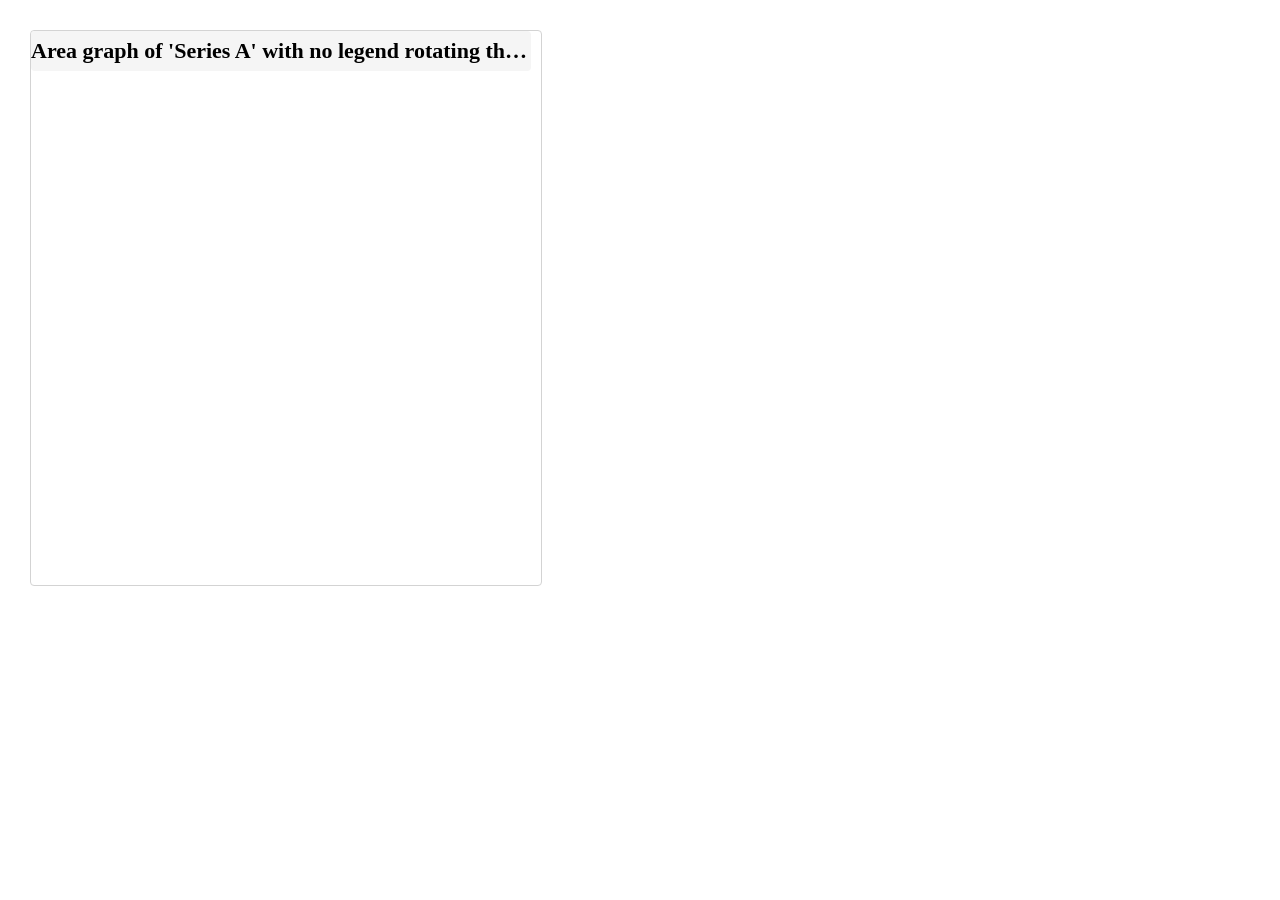
<file: config_to_english/canvasxpress-lmm.html>
<!doctype html>
<html lang="en">

<head>

  <meta charset="utf-8">
  <title>CanvasXpress LLM Questions</title>
  <!-- CanvasXpress -->
  <!--
  <link rel="stylesheet" href="https://canvasxpress.org/dist/canvasXpress.css" type="text/css" />
  <script type="text/javascript" src="https://canvasxpress.org/dist/canvasXpress.min.js"></script>
  -->
  <link rel="stylesheet" href="http://localhost:8000/build/canvasXpress.css" type="text/css" />
  <script type="text/javascript" src="http://localhost:8000/build/js/canvasXpress.init.js"></script>
  <script type="text/javascript" src="http://localhost:8000/build/js/canvasXpress.process.js"></script>
  <script type="text/javascript" src="http://localhost:8000/build/js/canvasXpress.start.js"></script>
  <script type="text/javascript" src="http://localhost:8000/build/js/canvasXpress.dataset.js"></script>
  <script type="text/javascript" src="http://localhost:8000/build/js/canvasXpress.aesthetics.js"></script>
  <script type="text/javascript" src="http://localhost:8000/build/js/canvasXpress.scale.js"></script>
  <script type="text/javascript" src="http://localhost:8000/build/js/canvasXpress.geometry.js"></script>
  <script type="text/javascript" src="http://localhost:8000/build/js/canvasXpress.statistics.js"></script>
  <script type="text/javascript" src="http://localhost:8000/build/js/canvasXpress.facets.js"></script>
  <script type="text/javascript" src="http://localhost:8000/build/js/canvasXpress.coordinates.js"></script>
  <script type="text/javascript" src="http://localhost:8000/build/js/canvasXpress.theme.js"></script>
  <script type="text/javascript" src="http://localhost:8000/build/js/canvasXpress.render.js"></script>
  <script type="text/javascript" src="http://localhost:8000/build/js/canvasXpress.UI.js"></script>
  <script type="text/javascript" src="http://localhost:8000/build/js/canvasXpress.dom.js"></script>
  <script type="text/javascript" src="http://localhost:8000/build/js/canvasXpress.svg.js"></script>
  <script type="text/javascript" src="http://localhost:8000/build/js/canvasXpress.interface.js"></script>
  <script type="text/javascript" src="http://localhost:8000/build/js/canvasXpress.save.js"></script>
  <script type="text/javascript" src="http://localhost:8000/build/js/canvasXpress.config.js"></script>
  <script type="text/javascript" src="http://localhost:8000/build/js/canvasXpress.date.js"></script>
  <script type="text/javascript" src="http://localhost:8000/build/js/canvasXpress.text.js"></script>
  <script type="text/javascript" src="http://localhost:8000/build/js/canvasXpress.time.js"></script>
  <script type="text/javascript" src="http://localhost:8000/build/js/canvasXpress.color.js"></script>
  <script type="text/javascript" src="http://localhost:8000/build/js/canvasXpress.attributes.js"></script>
  <script type="text/javascript" src="http://localhost:8000/build/js/canvasXpress.algorithm.js"></script>
  <script type="text/javascript" src="http://localhost:8000/build/js/canvasXpress.primitives.js"></script>
  <script type="text/javascript" src="http://localhost:8000/build/js/canvasXpress.utilsGeneral.js"></script>
  <script type="text/javascript" src="http://localhost:8000/build/js/canvasXpress.utilsPlot.js"></script>
  <script type="text/javascript" src="http://localhost:8000/build/js/canvasXpress.utilsConfig.js"></script>
  <script type="text/javascript" src="http://localhost:8000/build/js/canvasXpress.utils3d.js"></script>
  <script type="text/javascript" src="http://localhost:8000/build/js/canvasXpress.utilsApi.js"></script>
  <script type="text/javascript" src="http://localhost:8000/build/js/canvasXpress.utilsDimension.js"></script>
  <script type="text/javascript" src="http://localhost:8000/build/js/canvasXpress.utils.js"></script>
  <script type="text/javascript" src="http://localhost:8000/build/js/canvasXpress.legend.js"></script>
  <script type="text/javascript" src="http://localhost:8000/build/js/canvasXpress.marker.js"></script>
  <script type="text/javascript" src="http://localhost:8000/build/js/canvasXpress.filter.js"></script>
  <script type="text/javascript" src="http://localhost:8000/build/js/canvasXpress.cluster.js"></script>
  <script type="text/javascript" src="http://localhost:8000/build/js/canvasXpress.sort.js"></script>
  <script type="text/javascript" src="http://localhost:8000/build/js/canvasXpress.numeric.js"></script>
  <script type="text/javascript" src="http://localhost:8000/build/js/canvasXpress.jLouvain.js"></script>
  <script type="text/javascript" src="http://localhost:8000/build/js/canvasXpress.cola.js"></script>
  <script type="text/javascript" src="http://localhost:8000/build/js/canvasXpress.crypt.js"></script>
  <script type="text/javascript" src="http://localhost:8000/build/js/canvasXpress.math.js"></script>
  <script type="text/javascript" src="http://localhost:8000/build/js/canvasXpress.sankeyUtils.js"></script>
  <script type="text/javascript" src="http://localhost:8000/build/js/canvasXpress.circlePackUtils.js"></script>
  <script type="text/javascript" src="http://localhost:8000/build/js/canvasXpress.treeUtils.js"></script>
  <script type="text/javascript" src="http://localhost:8000/build/js/canvasXpress.networkUtils.js"></script>
  <script type="text/javascript" src="http://localhost:8000/build/js/canvasXpress.complex.js"></script>
  <script type="text/javascript" src="http://localhost:8000/build/js/canvasXpress.fft.js"></script>
  <script type="text/javascript" src="http://localhost:8000/build/js/canvasXpress.contour.js"></script>
  <script type="text/javascript" src="http://localhost:8000/build/js/canvasXpress.density.js"></script>
  <script type="text/javascript" src="http://localhost:8000/build/js/canvasXpress.hist.js"></script>
  <script type="text/javascript" src="http://localhost:8000/build/js/canvasXpress.loess.js"></script>
  <script type="text/javascript" src="http://localhost:8000/build/js/canvasXpress.quantreg.js"></script>
  <script type="text/javascript" src="http://localhost:8000/build/js/canvasXpress.lapack.js"></script>
  <script type="text/javascript" src="http://localhost:8000/build/js/canvasXpress.layout.js"></script>
  <script type="text/javascript" src="http://localhost:8000/build/js/canvasXpress.viewport.js"></script>
  <script type="text/javascript" src="http://localhost:8000/build/js/canvasXpress.menu.js"></script>
  <script type="text/javascript" src="http://localhost:8000/build/js/canvasXpress.links.js"></script>
  <script type="text/javascript" src="http://localhost:8000/build/js/canvasXpress.tooltip.js"></script>
  <script type="text/javascript" src="http://localhost:8000/build/js/canvasXpress.tooltipMouse.js"></script>
  <script type="text/javascript" src="http://localhost:8000/build/js/canvasXpress.tooltipDiv.js"></script>
  <script type="text/javascript" src="http://localhost:8000/build/js/canvasXpress.toolbar.js"></script>
  <script type="text/javascript" src="http://localhost:8000/build/js/canvasXpress.code.js"></script>
  <script type="text/javascript" src="http://localhost:8000/build/js/canvasXpress.bin.js"></script>
  <script type="text/javascript" src="http://localhost:8000/build/js/canvasXpress.customizer.js"></script>
  <script type="text/javascript" src="http://localhost:8000/build/js/canvasXpress.datafilter.js"></script>
  <script type="text/javascript" src="http://localhost:8000/build/js/canvasXpress.datatable.js"></script>
  <script type="text/javascript" src="http://localhost:8000/build/js/canvasXpress.resizer.js"></script>
  <script type="text/javascript" src="http://localhost:8000/build/js/canvasXpress.motion.js"></script>
  <script type="text/javascript" src="http://localhost:8000/build/js/canvasXpress.drag.js"></script>
  <script type="text/javascript" src="http://localhost:8000/build/js/canvasXpress.key.js"></script>
  <script type="text/javascript" src="http://localhost:8000/build/js/canvasXpress.select.js"></script>
  <script type="text/javascript" src="http://localhost:8000/build/js/canvasXpress.dendrogram.js"></script>
  <script type="text/javascript" src="http://localhost:8000/build/js/canvasXpress.canvas.js"></script>
  <script type="text/javascript" src="http://localhost:8000/build/js/canvasXpress.cleanup.js"></script>
  <script type="text/javascript" src="http://localhost:8000/build/js/canvasXpress.events.js"></script>
  <script type="text/javascript" src="http://localhost:8000/build/js/canvasXpress.animation.js"></script>
  <script type="text/javascript" src="http://localhost:8000/build/js/canvasXpress.example.js"></script>
  <script type="text/javascript" src="http://localhost:8000/build/js/canvasXpress.data.js"></script>
  <script type="text/javascript" src="http://localhost:8000/build/js/canvasXpress.dataUtils.js"></script>
  <script type="text/javascript" src="http://localhost:8000/build/js/canvasXpress.random.js"></script>
  <script type="text/javascript" src="http://localhost:8000/build/js/canvasXpress.fx.js"></script>
  <script type="text/javascript" src="http://localhost:8000/build/js/canvasXpress.remote.js"></script>
  <script type="text/javascript" src="http://localhost:8000/build/js/canvasXpress.graph.js"></script>
  <script type="text/javascript" src="http://localhost:8000/build/js/canvasXpress.axis.js"></script>
  <script type="text/javascript" src="http://localhost:8000/build/js/canvasXpress.cxplot.js"></script>
  <script type="text/javascript" src="http://localhost:8000/build/js/canvasXpress.pie.js"></script>
  <script type="text/javascript" src="http://localhost:8000/build/js/canvasXpress.venn.js"></script>
  <script type="text/javascript" src="http://localhost:8000/build/js/canvasXpress.correlation.js"></script>
  <script type="text/javascript" src="http://localhost:8000/build/js/canvasXpress.scatter2d.js"></script>
  <script type="text/javascript" src="http://localhost:8000/build/js/canvasXpress.scatter3d.js"></script>
  <script type="text/javascript" src="http://localhost:8000/build/js/canvasXpress.onedplot.js"></script>
  <script type="text/javascript" src="http://localhost:8000/build/js/canvasXpress.network.js"></script>
  <script type="text/javascript" src="http://localhost:8000/build/js/canvasXpress.genome.js"></script>
  <script type="text/javascript" src="http://localhost:8000/build/js/canvasXpress.circular.js"></script>
  <script type="text/javascript" src="http://localhost:8000/build/js/canvasXpress.map.js"></script>
  <script type="text/javascript" src="http://localhost:8000/build/js/canvasXpress.orthographic.js"></script>
  <script type="text/javascript" src="http://localhost:8000/build/js/canvasXpress.images.js"></script>
  <script type="text/javascript" src="http://localhost:8000/build/js/canvasXpress.icons.js"></script>
  <script type="text/javascript" src="http://localhost:8000/build/js/canvasXpress.doc.js"></script>
  <script type="text/javascript" src="http://localhost:8000/build/js/canvasXpress.react.js"></script>
  <script type="text/javascript" src="http://localhost:8000/build/js/canvasXpress.IO.js"></script>

  <style>
    div.content {
      top: 25px;
      left: 25px;
      position: absolute;
    }

    div.container {
      border: 1px solid #d3d3d3;
      position: relative;
      height: 100%;
      border-radius: 4px;
      background: white;
      float: left;
      margin: 5px;
      max-width: 810px;
    }

    div.title {
      position: relative;
      height: 40px;
      max-width: 500px;
      line-height: 40px;
      align-items: center;
      border-radius: 4px;
      font-size: 22px;
      flex-grow: 1;
      overflow: hidden;
      white-space: nowrap;
      text-overflow: ellipsis;
      text-align: center !important;
      font-weight: bold;
      background: #f5f5f5;
    }

    div.plot {
      display: flex;
      flex-grow: 1;
      align-items: center;
      justify-content: center;
      margin: 5px 5px 5px 5px;
    }
  </style>
</head>

<body>
  <div class="content">
  </div>
  <script>
    var json = {
      "mpg": [
        ["Id", "class", "cty", "cyl", "drv", "fl", "manufacturer", "model", "trans", "year", "displ", "hwy"],
        [1, "compact", 18, 4, "f", "p", "audi", "a4", "auto(l5)", 1999, 1.8, 29],
        [2, "compact", 21, 4, "f", "p", "audi", "a4", "manual(m5)", 1999, 1.8, 29],
        [3, "compact", 20, 4, "f", "p", "audi", "a4", "manual(m6)", 2008, 2, 31],
        [4, "compact", 21, 4, "f", "p", "audi", "a4", "auto(av)", 2008, 2, 30],
        [5, "compact", 16, 6, "f", "p", "audi", "a4", "auto(l5)", 1999, 2.8, 26],
        [6, "compact", 18, 6, "f", "p", "audi", "a4", "manual(m5)", 1999, 2.8, 26],
        [7, "compact", 18, 6, "f", "p", "audi", "a4", "auto(av)", 2008, 3.1, 27],
        [8, "compact", 18, 4, "4", "p", "audi", "a4 quattro", "manual(m5)", 1999, 1.8, 26],
        [9, "compact", 16, 4, "4", "p", "audi", "a4 quattro", "auto(l5)", 1999, 1.8, 25],
        [10, "compact", 20, 4, "4", "p", "audi", "a4 quattro", "manual(m6)", 2008, 2, 28],
        [11, "compact", 19, 4, "4", "p", "audi", "a4 quattro", "auto(s6)", 2008, 2, 27],
        [12, "compact", 15, 6, "4", "p", "audi", "a4 quattro", "auto(l5)", 1999, 2.8, 25],
        [13, "compact", 17, 6, "4", "p", "audi", "a4 quattro", "manual(m5)", 1999, 2.8, 25],
        [14, "compact", 17, 6, "4", "p", "audi", "a4 quattro", "auto(s6)", 2008, 3.1, 25],
        [15, "compact", 15, 6, "4", "p", "audi", "a4 quattro", "manual(m6)", 2008, 3.1, 25],
        [16, "midsize", 15, 6, "4", "p", "audi", "a6 quattro", "auto(l5)", 1999, 2.8, 24],
        [17, "midsize", 17, 6, "4", "p", "audi", "a6 quattro", "auto(s6)", 2008, 3.1, 25],
        [18, "midsize", 16, 8, "4", "p", "audi", "a6 quattro", "auto(s6)", 2008, 4.2, 23],
        [19, "suv", 14, 8, "r", "r", "chevrolet", "c1500 suburban 2wd", "auto(l4)", 2008, 5.3, 20],
        [20, "suv", 11, 8, "r", "e", "chevrolet", "c1500 suburban 2wd", "auto(l4)", 2008, 5.3, 15],
        [21, "suv", 14, 8, "r", "r", "chevrolet", "c1500 suburban 2wd", "auto(l4)", 2008, 5.3, 20],
        [22, "suv", 13, 8, "r", "r", "chevrolet", "c1500 suburban 2wd", "auto(l4)", 1999, 5.7, 17],
        [23, "suv", 12, 8, "r", "r", "chevrolet", "c1500 suburban 2wd", "auto(l4)", 2008, 6, 17],
        [24, "2seater", 16, 8, "r", "p", "chevrolet", "corvette", "manual(m6)", 1999, 5.7, 26],
        [25, "2seater", 15, 8, "r", "p", "chevrolet", "corvette", "auto(l4)", 1999, 5.7, 23],
        [26, "2seater", 16, 8, "r", "p", "chevrolet", "corvette", "manual(m6)", 2008, 6.2, 26],
        [27, "2seater", 15, 8, "r", "p", "chevrolet", "corvette", "auto(s6)", 2008, 6.2, 25],
        [28, "2seater", 15, 8, "r", "p", "chevrolet", "corvette", "manual(m6)", 2008, 7, 24],
        [29, "suv", 14, 8, "4", "r", "chevrolet", "k1500 tahoe 4wd", "auto(l4)", 2008, 5.3, 19],
        [30, "suv", 11, 8, "4", "e", "chevrolet", "k1500 tahoe 4wd", "auto(l4)", 2008, 5.3, 14],
        [31, "suv", 11, 8, "4", "r", "chevrolet", "k1500 tahoe 4wd", "auto(l4)", 1999, 5.7, 15],
        [32, "suv", 14, 8, "4", "d", "chevrolet", "k1500 tahoe 4wd", "auto(l4)", 1999, 6.5, 17],
        [33, "midsize", 19, 4, "f", "r", "chevrolet", "malibu", "auto(l4)", 1999, 2.4, 27],
        [34, "midsize", 22, 4, "f", "r", "chevrolet", "malibu", "auto(l4)", 2008, 2.4, 30],
        [35, "midsize", 18, 6, "f", "r", "chevrolet", "malibu", "auto(l4)", 1999, 3.1, 26],
        [36, "midsize", 18, 6, "f", "r", "chevrolet", "malibu", "auto(l4)", 2008, 3.5, 29],
        [37, "midsize", 17, 6, "f", "r", "chevrolet", "malibu", "auto(s6)", 2008, 3.6, 26],
        [38, "minivan", 18, 4, "f", "r", "dodge", "caravan 2wd", "auto(l3)", 1999, 2.4, 24],
        [39, "minivan", 17, 6, "f", "r", "dodge", "caravan 2wd", "auto(l4)", 1999, 3, 24],
        [40, "minivan", 16, 6, "f", "r", "dodge", "caravan 2wd", "auto(l4)", 1999, 3.3, 22],
        [41, "minivan", 16, 6, "f", "r", "dodge", "caravan 2wd", "auto(l4)", 1999, 3.3, 22],
        [42, "minivan", 17, 6, "f", "r", "dodge", "caravan 2wd", "auto(l4)", 2008, 3.3, 24],
        [43, "minivan", 17, 6, "f", "r", "dodge", "caravan 2wd", "auto(l4)", 2008, 3.3, 24],
        [44, "minivan", 11, 6, "f", "e", "dodge", "caravan 2wd", "auto(l4)", 2008, 3.3, 17],
        [45, "minivan", 15, 6, "f", "r", "dodge", "caravan 2wd", "auto(l4)", 1999, 3.8, 22],
        [46, "minivan", 15, 6, "f", "r", "dodge", "caravan 2wd", "auto(l4)", 1999, 3.8, 21],
        [47, "minivan", 16, 6, "f", "r", "dodge", "caravan 2wd", "auto(l6)", 2008, 3.8, 23],
        [48, "minivan", 16, 6, "f", "r", "dodge", "caravan 2wd", "auto(l6)", 2008, 4, 23],
        [49, "pickup", 15, 6, "4", "r", "dodge", "dakota pickup 4wd", "manual(m6)", 2008, 3.7, 19],
        [50, "pickup", 14, 6, "4", "r", "dodge", "dakota pickup 4wd", "auto(l4)", 2008, 3.7, 18],
        [51, "pickup", 13, 6, "4", "r", "dodge", "dakota pickup 4wd", "auto(l4)", 1999, 3.9, 17],
        [52, "pickup", 14, 6, "4", "r", "dodge", "dakota pickup 4wd", "manual(m5)", 1999, 3.9, 17],
        [53, "pickup", 14, 8, "4", "r", "dodge", "dakota pickup 4wd", "auto(l5)", 2008, 4.7, 19],
        [54, "pickup", 14, 8, "4", "r", "dodge", "dakota pickup 4wd", "auto(l5)", 2008, 4.7, 19],
        [55, "pickup", 9, 8, "4", "e", "dodge", "dakota pickup 4wd", "auto(l5)", 2008, 4.7, 12],
        [56, "pickup", 11, 8, "4", "r", "dodge", "dakota pickup 4wd", "manual(m5)", 1999, 5.2, 17],
        [57, "pickup", 11, 8, "4", "r", "dodge", "dakota pickup 4wd", "auto(l4)", 1999, 5.2, 15],
        [58, "suv", 13, 6, "4", "r", "dodge", "durango 4wd", "auto(l4)", 1999, 3.9, 17],
        [59, "suv", 13, 8, "4", "r", "dodge", "durango 4wd", "auto(l5)", 2008, 4.7, 17],
        [60, "suv", 9, 8, "4", "e", "dodge", "durango 4wd", "auto(l5)", 2008, 4.7, 12],
        [61, "suv", 13, 8, "4", "r", "dodge", "durango 4wd", "auto(l5)", 2008, 4.7, 17],
        [62, "suv", 11, 8, "4", "r", "dodge", "durango 4wd", "auto(l4)", 1999, 5.2, 16],
        [63, "suv", 13, 8, "4", "r", "dodge", "durango 4wd", "auto(l5)", 2008, 5.7, 18],
        [64, "suv", 11, 8, "4", "r", "dodge", "durango 4wd", "auto(l4)", 1999, 5.9, 15],
        [65, "pickup", 12, 8, "4", "r", "dodge", "ram 1500 pickup 4wd", "manual(m6)", 2008, 4.7, 16],
        [66, "pickup", 9, 8, "4", "e", "dodge", "ram 1500 pickup 4wd", "auto(l5)", 2008, 4.7, 12],
        [67, "pickup", 13, 8, "4", "r", "dodge", "ram 1500 pickup 4wd", "auto(l5)", 2008, 4.7, 17],
        [68, "pickup", 13, 8, "4", "r", "dodge", "ram 1500 pickup 4wd", "auto(l5)", 2008, 4.7, 17],
        [69, "pickup", 12, 8, "4", "r", "dodge", "ram 1500 pickup 4wd", "manual(m6)", 2008, 4.7, 16],
        [70, "pickup", 9, 8, "4", "e", "dodge", "ram 1500 pickup 4wd", "manual(m6)", 2008, 4.7, 12],
        [71, "pickup", 11, 8, "4", "r", "dodge", "ram 1500 pickup 4wd", "auto(l4)", 1999, 5.2, 15],
        [72, "pickup", 11, 8, "4", "r", "dodge", "ram 1500 pickup 4wd", "manual(m5)", 1999, 5.2, 16],
        [73, "pickup", 13, 8, "4", "r", "dodge", "ram 1500 pickup 4wd", "auto(l5)", 2008, 5.7, 17],
        [74, "pickup", 11, 8, "4", "r", "dodge", "ram 1500 pickup 4wd", "auto(l4)", 1999, 5.9, 15],
        [75, "suv", 11, 8, "r", "r", "ford", "expedition 2wd", "auto(l4)", 1999, 4.6, 17],
        [76, "suv", 11, 8, "r", "r", "ford", "expedition 2wd", "auto(l4)", 1999, 5.4, 17],
        [77, "suv", 12, 8, "r", "r", "ford", "expedition 2wd", "auto(l6)", 2008, 5.4, 18],
        [78, "suv", 14, 6, "4", "r", "ford", "explorer 4wd", "auto(l5)", 1999, 4, 17],
        [79, "suv", 15, 6, "4", "r", "ford", "explorer 4wd", "manual(m5)", 1999, 4, 19],
        [80, "suv", 14, 6, "4", "r", "ford", "explorer 4wd", "auto(l5)", 1999, 4, 17],
        [81, "suv", 13, 6, "4", "r", "ford", "explorer 4wd", "auto(l5)", 2008, 4, 19],
        [82, "suv", 13, 8, "4", "r", "ford", "explorer 4wd", "auto(l6)", 2008, 4.6, 19],
        [83, "suv", 13, 8, "4", "r", "ford", "explorer 4wd", "auto(l4)", 1999, 5, 17],
        [84, "pickup", 14, 6, "4", "r", "ford", "f150 pickup 4wd", "auto(l4)", 1999, 4.2, 17],
        [85, "pickup", 14, 6, "4", "r", "ford", "f150 pickup 4wd", "manual(m5)", 1999, 4.2, 17],
        [86, "pickup", 13, 8, "4", "r", "ford", "f150 pickup 4wd", "manual(m5)", 1999, 4.6, 16],
        [87, "pickup", 13, 8, "4", "r", "ford", "f150 pickup 4wd", "auto(l4)", 1999, 4.6, 16],
        [88, "pickup", 13, 8, "4", "r", "ford", "f150 pickup 4wd", "auto(l4)", 2008, 4.6, 17],
        [89, "pickup", 11, 8, "4", "r", "ford", "f150 pickup 4wd", "auto(l4)", 1999, 5.4, 15],
        [90, "pickup", 13, 8, "4", "r", "ford", "f150 pickup 4wd", "auto(l4)", 2008, 5.4, 17],
        [91, "subcompact", 18, 6, "r", "r", "ford", "mustang", "manual(m5)", 1999, 3.8, 26],
        [92, "subcompact", 18, 6, "r", "r", "ford", "mustang", "auto(l4)", 1999, 3.8, 25],
        [93, "subcompact", 17, 6, "r", "r", "ford", "mustang", "manual(m5)", 2008, 4, 26],
        [94, "subcompact", 16, 6, "r", "r", "ford", "mustang", "auto(l5)", 2008, 4, 24],
        [95, "subcompact", 15, 8, "r", "r", "ford", "mustang", "auto(l4)", 1999, 4.6, 21],
        [96, "subcompact", 15, 8, "r", "r", "ford", "mustang", "manual(m5)", 1999, 4.6, 22],
        [97, "subcompact", 15, 8, "r", "r", "ford", "mustang", "manual(m5)", 2008, 4.6, 23],
        [98, "subcompact", 15, 8, "r", "r", "ford", "mustang", "auto(l5)", 2008, 4.6, 22],
        [99, "subcompact", 14, 8, "r", "p", "ford", "mustang", "manual(m6)", 2008, 5.4, 20],
        [100, "subcompact", 28, 4, "f", "r", "honda", "civic", "manual(m5)", 1999, 1.6, 33],
        [101, "subcompact", 24, 4, "f", "r", "honda", "civic", "auto(l4)", 1999, 1.6, 32],
        [102, "subcompact", 25, 4, "f", "r", "honda", "civic", "manual(m5)", 1999, 1.6, 32],
        [103, "subcompact", 23, 4, "f", "p", "honda", "civic", "manual(m5)", 1999, 1.6, 29],
        [104, "subcompact", 24, 4, "f", "r", "honda", "civic", "auto(l4)", 1999, 1.6, 32],
        [105, "subcompact", 26, 4, "f", "r", "honda", "civic", "manual(m5)", 2008, 1.8, 34],
        [106, "subcompact", 25, 4, "f", "r", "honda", "civic", "auto(l5)", 2008, 1.8, 36],
        [107, "subcompact", 24, 4, "f", "c", "honda", "civic", "auto(l5)", 2008, 1.8, 36],
        [108, "subcompact", 21, 4, "f", "p", "honda", "civic", "manual(m6)", 2008, 2, 29],
        [109, "midsize", 18, 4, "f", "r", "hyundai", "sonata", "auto(l4)", 1999, 2.4, 26],
        [110, "midsize", 18, 4, "f", "r", "hyundai", "sonata", "manual(m5)", 1999, 2.4, 27],
        [111, "midsize", 21, 4, "f", "r", "hyundai", "sonata", "auto(l4)", 2008, 2.4, 30],
        [112, "midsize", 21, 4, "f", "r", "hyundai", "sonata", "manual(m5)", 2008, 2.4, 31],
        [113, "midsize", 18, 6, "f", "r", "hyundai", "sonata", "auto(l4)", 1999, 2.5, 26],
        [114, "midsize", 18, 6, "f", "r", "hyundai", "sonata", "manual(m5)", 1999, 2.5, 26],
        [115, "midsize", 19, 6, "f", "r", "hyundai", "sonata", "auto(l5)", 2008, 3.3, 28],
        [116, "subcompact", 19, 4, "f", "r", "hyundai", "tiburon", "auto(l4)", 1999, 2, 26],
        [117, "subcompact", 19, 4, "f", "r", "hyundai", "tiburon", "manual(m5)", 1999, 2, 29],
        [118, "subcompact", 20, 4, "f", "r", "hyundai", "tiburon", "manual(m5)", 2008, 2, 28],
        [119, "subcompact", 20, 4, "f", "r", "hyundai", "tiburon", "auto(l4)", 2008, 2, 27],
        [120, "subcompact", 17, 6, "f", "r", "hyundai", "tiburon", "auto(l4)", 2008, 2.7, 24],
        [121, "subcompact", 16, 6, "f", "r", "hyundai", "tiburon", "manual(m6)", 2008, 2.7, 24],
        [122, "subcompact", 17, 6, "f", "r", "hyundai", "tiburon", "manual(m5)", 2008, 2.7, 24],
        [123, "suv", 17, 6, "4", "d", "jeep", "grand cherokee 4wd", "auto(l5)", 2008, 3, 22],
        [124, "suv", 15, 6, "4", "r", "jeep", "grand cherokee 4wd", "auto(l5)", 2008, 3.7, 19],
        [125, "suv", 15, 6, "4", "r", "jeep", "grand cherokee 4wd", "auto(l4)", 1999, 4, 20],
        [126, "suv", 14, 8, "4", "r", "jeep", "grand cherokee 4wd", "auto(l4)", 1999, 4.7, 17],
        [127, "suv", 9, 8, "4", "e", "jeep", "grand cherokee 4wd", "auto(l5)", 2008, 4.7, 12],
        [128, "suv", 14, 8, "4", "r", "jeep", "grand cherokee 4wd", "auto(l5)", 2008, 4.7, 19],
        [129, "suv", 13, 8, "4", "r", "jeep", "grand cherokee 4wd", "auto(l5)", 2008, 5.7, 18],
        [130, "suv", 11, 8, "4", "p", "jeep", "grand cherokee 4wd", "auto(l5)", 2008, 6.1, 14],
        [131, "suv", 11, 8, "4", "p", "land rover", "range rover", "auto(l4)", 1999, 4, 15],
        [132, "suv", 12, 8, "4", "r", "land rover", "range rover", "auto(s6)", 2008, 4.2, 18],
        [133, "suv", 12, 8, "4", "r", "land rover", "range rover", "auto(s6)", 2008, 4.4, 18],
        [134, "suv", 11, 8, "4", "p", "land rover", "range rover", "auto(l4)", 1999, 4.6, 15],
        [135, "suv", 11, 8, "r", "r", "lincoln", "navigator 2wd", "auto(l4)", 1999, 5.4, 17],
        [136, "suv", 11, 8, "r", "p", "lincoln", "navigator 2wd", "auto(l4)", 1999, 5.4, 16],
        [137, "suv", 12, 8, "r", "r", "lincoln", "navigator 2wd", "auto(l6)", 2008, 5.4, 18],
        [138, "suv", 14, 6, "4", "r", "mercury", "mountaineer 4wd", "auto(l5)", 1999, 4, 17],
        [139, "suv", 13, 6, "4", "r", "mercury", "mountaineer 4wd", "auto(l5)", 2008, 4, 19],
        [140, "suv", 13, 8, "4", "r", "mercury", "mountaineer 4wd", "auto(l6)", 2008, 4.6, 19],
        [141, "suv", 13, 8, "4", "r", "mercury", "mountaineer 4wd", "auto(l4)", 1999, 5, 17],
        [142, "compact", 21, 4, "f", "r", "nissan", "altima", "manual(m5)", 1999, 2.4, 29],
        [143, "compact", 19, 4, "f", "r", "nissan", "altima", "auto(l4)", 1999, 2.4, 27],
        [144, "midsize", 23, 4, "f", "r", "nissan", "altima", "auto(av)", 2008, 2.5, 31],
        [145, "midsize", 23, 4, "f", "r", "nissan", "altima", "manual(m6)", 2008, 2.5, 32],
        [146, "midsize", 19, 6, "f", "p", "nissan", "altima", "manual(m6)", 2008, 3.5, 27],
        [147, "midsize", 19, 6, "f", "p", "nissan", "altima", "auto(av)", 2008, 3.5, 26],
        [148, "midsize", 18, 6, "f", "r", "nissan", "maxima", "auto(l4)", 1999, 3, 26],
        [149, "midsize", 19, 6, "f", "r", "nissan", "maxima", "manual(m5)", 1999, 3, 25],
        [150, "midsize", 19, 6, "f", "p", "nissan", "maxima", "auto(av)", 2008, 3.5, 25],
        [151, "suv", 14, 6, "4", "r", "nissan", "pathfinder 4wd", "auto(l4)", 1999, 3.3, 17],
        [152, "suv", 15, 6, "4", "r", "nissan", "pathfinder 4wd", "manual(m5)", 1999, 3.3, 17],
        [153, "suv", 14, 6, "4", "p", "nissan", "pathfinder 4wd", "auto(l5)", 2008, 4, 20],
        [154, "suv", 12, 8, "4", "p", "nissan", "pathfinder 4wd", "auto(s5)", 2008, 5.6, 18],
        [155, "midsize", 18, 6, "f", "r", "pontiac", "grand prix", "auto(l4)", 1999, 3.1, 26],
        [156, "midsize", 16, 6, "f", "p", "pontiac", "grand prix", "auto(l4)", 1999, 3.8, 26],
        [157, "midsize", 17, 6, "f", "r", "pontiac", "grand prix", "auto(l4)", 1999, 3.8, 27],
        [158, "midsize", 18, 6, "f", "r", "pontiac", "grand prix", "auto(l4)", 2008, 3.8, 28],
        [159, "midsize", 16, 8, "f", "p", "pontiac", "grand prix", "auto(s4)", 2008, 5.3, 25],
        [160, "suv", 18, 4, "4", "r", "subaru", "forester awd", "manual(m5)", 1999, 2.5, 25],
        [161, "suv", 18, 4, "4", "r", "subaru", "forester awd", "auto(l4)", 1999, 2.5, 24],
        [162, "suv", 20, 4, "4", "r", "subaru", "forester awd", "manual(m5)", 2008, 2.5, 27],
        [163, "suv", 19, 4, "4", "p", "subaru", "forester awd", "manual(m5)", 2008, 2.5, 25],
        [164, "suv", 20, 4, "4", "r", "subaru", "forester awd", "auto(l4)", 2008, 2.5, 26],
        [165, "suv", 18, 4, "4", "p", "subaru", "forester awd", "auto(l4)", 2008, 2.5, 23],
        [166, "subcompact", 21, 4, "4", "r", "subaru", "impreza awd", "auto(l4)", 1999, 2.2, 26],
        [167, "subcompact", 19, 4, "4", "r", "subaru", "impreza awd", "manual(m5)", 1999, 2.2, 26],
        [168, "subcompact", 19, 4, "4", "r", "subaru", "impreza awd", "manual(m5)", 1999, 2.5, 26],
        [169, "subcompact", 19, 4, "4", "r", "subaru", "impreza awd", "auto(l4)", 1999, 2.5, 26],
        [170, "compact", 20, 4, "4", "p", "subaru", "impreza awd", "auto(s4)", 2008, 2.5, 25],
        [171, "compact", 20, 4, "4", "r", "subaru", "impreza awd", "auto(s4)", 2008, 2.5, 27],
        [172, "compact", 19, 4, "4", "p", "subaru", "impreza awd", "manual(m5)", 2008, 2.5, 25],
        [173, "compact", 20, 4, "4", "r", "subaru", "impreza awd", "manual(m5)", 2008, 2.5, 27],
        [174, "suv", 15, 4, "4", "r", "toyota", "4runner 4wd", "manual(m5)", 1999, 2.7, 20],
        [175, "suv", 16, 4, "4", "r", "toyota", "4runner 4wd", "auto(l4)", 1999, 2.7, 20],
        [176, "suv", 15, 6, "4", "r", "toyota", "4runner 4wd", "auto(l4)", 1999, 3.4, 19],
        [177, "suv", 15, 6, "4", "r", "toyota", "4runner 4wd", "manual(m5)", 1999, 3.4, 17],
        [178, "suv", 16, 6, "4", "r", "toyota", "4runner 4wd", "auto(l5)", 2008, 4, 20],
        [179, "suv", 14, 8, "4", "r", "toyota", "4runner 4wd", "auto(l5)", 2008, 4.7, 17],
        [180, "midsize", 21, 4, "f", "r", "toyota", "camry", "manual(m5)", 1999, 2.2, 29],
        [181, "midsize", 21, 4, "f", "r", "toyota", "camry", "auto(l4)", 1999, 2.2, 27],
        [182, "midsize", 21, 4, "f", "r", "toyota", "camry", "manual(m5)", 2008, 2.4, 31],
        [183, "midsize", 21, 4, "f", "r", "toyota", "camry", "auto(l5)", 2008, 2.4, 31],
        [184, "midsize", 18, 6, "f", "r", "toyota", "camry", "auto(l4)", 1999, 3, 26],
        [185, "midsize", 18, 6, "f", "r", "toyota", "camry", "manual(m5)", 1999, 3, 26],
        [186, "midsize", 19, 6, "f", "r", "toyota", "camry", "auto(s6)", 2008, 3.5, 28],
        [187, "compact", 21, 4, "f", "r", "toyota", "camry solara", "auto(l4)", 1999, 2.2, 27],
        [188, "compact", 21, 4, "f", "r", "toyota", "camry solara", "manual(m5)", 1999, 2.2, 29],
        [189, "compact", 21, 4, "f", "r", "toyota", "camry solara", "manual(m5)", 2008, 2.4, 31],
        [190, "compact", 22, 4, "f", "r", "toyota", "camry solara", "auto(s5)", 2008, 2.4, 31],
        [191, "compact", 18, 6, "f", "r", "toyota", "camry solara", "auto(l4)", 1999, 3, 26],
        [192, "compact", 18, 6, "f", "r", "toyota", "camry solara", "manual(m5)", 1999, 3, 26],
        [193, "compact", 18, 6, "f", "r", "toyota", "camry solara", "auto(s5)", 2008, 3.3, 27],
        [194, "compact", 24, 4, "f", "r", "toyota", "corolla", "auto(l3)", 1999, 1.8, 30],
        [195, "compact", 24, 4, "f", "r", "toyota", "corolla", "auto(l4)", 1999, 1.8, 33],
        [196, "compact", 26, 4, "f", "r", "toyota", "corolla", "manual(m5)", 1999, 1.8, 35],
        [197, "compact", 28, 4, "f", "r", "toyota", "corolla", "manual(m5)", 2008, 1.8, 37],
        [198, "compact", 26, 4, "f", "r", "toyota", "corolla", "auto(l4)", 2008, 1.8, 35],
        [199, "suv", 11, 8, "4", "r", "toyota", "land cruiser wagon 4wd", "auto(l4)", 1999, 4.7, 15],
        [200, "suv", 13, 8, "4", "r", "toyota", "land cruiser wagon 4wd", "auto(s6)", 2008, 5.7, 18],
        [201, "pickup", 15, 4, "4", "r", "toyota", "toyota tacoma 4wd", "manual(m5)", 1999, 2.7, 20],
        [202, "pickup", 16, 4, "4", "r", "toyota", "toyota tacoma 4wd", "auto(l4)", 1999, 2.7, 20],
        [203, "pickup", 17, 4, "4", "r", "toyota", "toyota tacoma 4wd", "manual(m5)", 2008, 2.7, 22],
        [204, "pickup", 15, 6, "4", "r", "toyota", "toyota tacoma 4wd", "manual(m5)", 1999, 3.4, 17],
        [205, "pickup", 15, 6, "4", "r", "toyota", "toyota tacoma 4wd", "auto(l4)", 1999, 3.4, 19],
        [206, "pickup", 15, 6, "4", "r", "toyota", "toyota tacoma 4wd", "manual(m6)", 2008, 4, 18],
        [207, "pickup", 16, 6, "4", "r", "toyota", "toyota tacoma 4wd", "auto(l5)", 2008, 4, 20],
        [208, "compact", 21, 4, "f", "r", "volkswagen", "gti", "manual(m5)", 1999, 2, 29],
        [209, "compact", 19, 4, "f", "r", "volkswagen", "gti", "auto(l4)", 1999, 2, 26],
        [210, "compact", 21, 4, "f", "p", "volkswagen", "gti", "manual(m6)", 2008, 2, 29],
        [211, "compact", 22, 4, "f", "p", "volkswagen", "gti", "auto(s6)", 2008, 2, 29],
        [212, "compact", 17, 6, "f", "r", "volkswagen", "gti", "manual(m5)", 1999, 2.8, 24],
        [213, "compact", 33, 4, "f", "d", "volkswagen", "jetta", "manual(m5)", 1999, 1.9, 44],
        [214, "compact", 21, 4, "f", "r", "volkswagen", "jetta", "manual(m5)", 1999, 2, 29],
        [215, "compact", 19, 4, "f", "r", "volkswagen", "jetta", "auto(l4)", 1999, 2, 26],
        [216, "compact", 22, 4, "f", "p", "volkswagen", "jetta", "auto(s6)", 2008, 2, 29],
        [217, "compact", 21, 4, "f", "p", "volkswagen", "jetta", "manual(m6)", 2008, 2, 29],
        [218, "compact", 21, 5, "f", "r", "volkswagen", "jetta", "auto(s6)", 2008, 2.5, 29],
        [219, "compact", 21, 5, "f", "r", "volkswagen", "jetta", "manual(m5)", 2008, 2.5, 29],
        [220, "compact", 16, 6, "f", "r", "volkswagen", "jetta", "auto(l4)", 1999, 2.8, 23],
        [221, "compact", 17, 6, "f", "r", "volkswagen", "jetta", "manual(m5)", 1999, 2.8, 24],
        [222, "subcompact", 35, 4, "f", "d", "volkswagen", "new beetle", "manual(m5)", 1999, 1.9, 44],
        [223, "subcompact", 29, 4, "f", "d", "volkswagen", "new beetle", "auto(l4)", 1999, 1.9, 41],
        [224, "subcompact", 21, 4, "f", "r", "volkswagen", "new beetle", "manual(m5)", 1999, 2, 29],
        [225, "subcompact", 19, 4, "f", "r", "volkswagen", "new beetle", "auto(l4)", 1999, 2, 26],
        [226, "subcompact", 20, 5, "f", "r", "volkswagen", "new beetle", "manual(m5)", 2008, 2.5, 28],
        [227, "subcompact", 20, 5, "f", "r", "volkswagen", "new beetle", "auto(s6)", 2008, 2.5, 29],
        [228, "midsize", 21, 4, "f", "p", "volkswagen", "passat", "manual(m5)", 1999, 1.8, 29],
        [229, "midsize", 18, 4, "f", "p", "volkswagen", "passat", "auto(l5)", 1999, 1.8, 29],
        [230, "midsize", 19, 4, "f", "p", "volkswagen", "passat", "auto(s6)", 2008, 2, 28],
        [231, "midsize", 21, 4, "f", "p", "volkswagen", "passat", "manual(m6)", 2008, 2, 29],
        [232, "midsize", 16, 6, "f", "p", "volkswagen", "passat", "auto(l5)", 1999, 2.8, 26],
        [233, "midsize", 18, 6, "f", "p", "volkswagen", "passat", "manual(m5)", 1999, 2.8, 26],
        [234, "midsize", 17, 6, "f", "p", "volkswagen", "passat", "auto(s6)", 2008, 3.6, 26]
      ],
      "tooth": [
        ["Id", "dose", "supp", "len"],
        [1, 0.5, "VC", 4.2],
        [2, 0.5, "VC", 11.5],
        [3, 0.5, "VC", 7.3],
        [4, 0.5, "VC", 5.8],
        [5, 0.5, "VC", 6.4],
        [6, 0.5, "VC", 10],
        [7, 0.5, "VC", 11.2],
        [8, 0.5, "VC", 11.2],
        [9, 0.5, "VC", 5.2],
        [10, 0.5, "VC", 7],
        [11, 1, "VC", 16.5],
        [12, 1, "VC", 16.5],
        [13, 1, "VC", 15.2],
        [14, 1, "VC", 17.3],
        [15, 1, "VC", 22.5],
        [16, 1, "VC", 17.3],
        [17, 1, "VC", 13.6],
        [18, 1, "VC", 14.5],
        [19, 1, "VC", 18.8],
        [20, 1, "VC", 15.5],
        [21, 2, "VC", 23.6],
        [22, 2, "VC", 18.5],
        [23, 2, "VC", 33.9],
        [24, 2, "VC", 25.5],
        [25, 2, "VC", 26.4],
        [26, 2, "VC", 32.5],
        [27, 2, "VC", 26.7],
        [28, 2, "VC", 21.5],
        [29, 2, "VC", 23.3],
        [30, 2, "VC", 29.5],
        [31, 0.5, "OJ", 15.2],
        [32, 0.5, "OJ", 21.5],
        [33, 0.5, "OJ", 17.6],
        [34, 0.5, "OJ", 9.7],
        [35, 0.5, "OJ", 14.5],
        [36, 0.5, "OJ", 10],
        [37, 0.5, "OJ", 8.2],
        [38, 0.5, "OJ", 9.4],
        [39, 0.5, "OJ", 16.5],
        [40, 0.5, "OJ", 9.7],
        [41, 1, "OJ", 19.7],
        [42, 1, "OJ", 23.3],
        [43, 1, "OJ", 23.6],
        [44, 1, "OJ", 26.4],
        [45, 1, "OJ", 20],
        [46, 1, "OJ", 25.2],
        [47, 1, "OJ", 25.8],
        [48, 1, "OJ", 21.2],
        [49, 1, "OJ", 14.5],
        [50, 1, "OJ", 27.3],
        [51, 2, "OJ", 25.5],
        [52, 2, "OJ", 26.4],
        [53, 2, "OJ", 22.4],
        [54, 2, "OJ", 24.5],
        [55, 2, "OJ", 24.8],
        [56, 2, "OJ", 30.9],
        [57, 2, "OJ", 26.4],
        [58, 2, "OJ", 27.3],
        [59, 2, "OJ", 29.4],
        [60, 2, "OJ", 23]
      ],
      "ds6x3x1": [
        ["Month", "Series A", "Series B", "Series C", "Quarter"],
        ["Jan", 10, 5, 2, "Q1"],
        ["Feb", 11, 8, 3, "Q1"],
        ["Mar", 13, 10, 6, "Q1"],
        ["Apr", 4, 12, 4, "Q2"],
        ["May", 18, 15, 8, "Q2"],
        ["Jun", 21, 10, 6, "Q2"]
      ],
      "ds12x3x1": [
        ["Month", "Series A", "Series B", "Series C", "Quarter"],
        ["Jan", 10, 5, 2, "Q1"],
        ["Feb", 11, 8, 3, "Q1"],
        ["Mar", 13, 10, 6, "Q1"],
        ["Apr", 4, 12, 4, "Q2"],
        ["May", 18, 15, 8, "Q2"],
        ["Jun", 21, 10, 6, "Q2"],
        ["Jul", 14, 8, 3, "Q3"],
        ["Aug", 16, 9, 4, "Q3"],
        ["Sep", 19, 12, 6, "Q3"],
        ["Oct", 8, 10, 4, "Q4"],
        ["Nov", 12, 15, 8, "Q4"],
        ["Dec", 15, 10, 6, "Q4"]
      ],
      "Questions": [
        {
          "Question": "Area graph of 'Series A' with no legend rotating the labels by 90 degrees oriented vertically. Set the graph title to 'Area graph with one series'",
          "Type": "Area",
          "Header": ["Month", "Series A", "Series B", "Series C", "Quarter"],
          "Data": "ds6x3x1",
          "Answer": {
            "title": "Area graph with one series",
            "graphType": "Area",
            "xAxis": ["Series A"],
            "graphOrientation": "vertical",
            "showLegend": false,
            "smpTextRotate": 90
          }
        },
        {
          "Question": "Area graph of 'Series A' with vertical orientation, labels rotated 90 degrees, and with a sample title of 'Month' and a primary axis title of 'Value'. Hide the legend and style the graph like a GGPlot",
          "Type": "Area",
          "Header": ["Month", "Series A", "Series B", "Series C", "Quarter"],
          "Data": "ds6x3x1",
          "Answer": {
            "graphType": "Area",
            "xAxis": ["Series A"],
            "graphOrientation": "vertical",
            "showLegend": false,
            "smpTextRotate": 90,
            "lineType": "spline",
            "xAxisTitle": "Value",
            "smpTitle": "Month",
            "theme": "ggplot"
          }
        },
        {
          "Question": "Area graph in a vertical orientation using splines, medium transparency, labels rotated 90 degrees, and a sample title of 'Month' and a primary axis title of 'Value'. Set the graph title to 'Area graph with three overlapping data series' and the subtitle to 'random data'. Use a GGPlot color scheme",
          "Type": "Area",
          "Header": ["Month", "Series A", "Series B", "Series C", "Quarter"],
          "Data": "ds6x3x1",
          "Answer": {
            "graphType": "Area",
            "xAxis": ["Series A", "Series B", "Series C"],
            "title": "Area graph with three overlapping data series",
            "subtitle": "random data",
            "graphOrientation": "vertical",
            "smpTextRotate": 90,
            "objectColorTransparency": 0.5,
            "lineType": "spline",
            "xAxisTitle": "Value",
            "smpTitle": "Month",
            "colorScheme": "GGPlot"
          }
        },
        {
          "Question": "Area graph with all the data stacked in a vertical orientation using splines, labels rotated 90 degrees, and a sample title of 'Month' and a primary axis title of 'Value'. Use a Pastel color scheme",
          "Type": "Area",
          "Header": ["Month", "Series A", "Series B", "Series C", "Quarter"],
          "Data": "ds6x3x1",
          "Answer": {
            "areaType": "stacked",
            "xAxis": ["Series A", "Series B", "Series C"],
            "graphOrientation": "vertical",
            "graphType": "Area",
            "lineType": "spline",
            "smpTextRotate": 90,
            "smpTitle": "Month",
            "xAxisTitle": "Value",
            "colorScheme": "Pastel",
          }
        },
        {
          "Question": "Area graph with all the data 100% stacked in a vertical orientation using splines, labels rotated 90 degrees, and a sample title of 'Month' and a primary axis title of 'Value'. Use the BMS color scheme",
          "Type": "Area",
          "Header": ["Month", "Series A", "Series B", "Series C", "Quarter"],
          "Data": "ds6x3x1",
          "Answer": {
            "areaType": "percent",
            "xAxis": ["Series A", "Series B", "Series C"],
            "graphOrientation": "vertical",
            "graphType": "Area",
            "lineType": "spline",
            "smpTextRotate": 90,
            "smpTitle": "Month",
            "xAxisTitle": "Value",
            "colorScheme": "BMS",
          }
        },
        {
          "Question": "Area graph with in a vertical orientation using splines, labels rotated 90 degrees, and a sample title of 'Month' and a primary axis title of 'Value'. Exclude 'Series C'",
          "Type": "Area",
          "Header": ["Month", "Series A", "Series B", "Series C", "Quarter"],
          "Data": "ds6x3x1",
          "Answer": {
            "graphOrientation": "vertical",
            "xAxis": ["Series A", "Series B", "Series C"],
            "graphType": "Area",
            "lineType": "spline",
            "smpTextRotate": 90,
            "smpTitle": "Month",
            "xAxisTitle": "Value",
            "filterData": [["guess", false, "different", ["Series C"]]]
          }
        },
        {
          "Question": "Area graph with in a vertical orientation using splines, labels rotated 90 degrees, and a sample title of 'Month' and a primary axis title of 'Value'. Include only 'Series A'",
          "Type": "Area",
          "Header": ["Month", "Series A", "Series B", "Series C", "Quarter"],
          "Data": "ds6x3x1",
          "Answer": {
            "graphOrientation": "vertical",
            "xAxis": ["Series A", "Series B", "Series C"],
            "graphType": "Area",
            "lineType": "spline",
            "smpTextRotate": 90,
            "smpTitle": "Month",
            "xAxisTitle": "Value",
            "filterData": [["guess", false, "exact", ["Series A"]]]
          }
        },
        {
          "Question": "Area graph of hwy with title Simple Area Graph and no legend. Style the graph like a GGPlot",
          "Type": "Area",
          "Header": ["Id", "class", "cty", "cyl", "drv", "fl", "manufacturer", "model", "trans", "year", "displ", "hwy"],
          "Data": "mpg",
          "Answer": {
            "title": "Simple Area Graph",
            "graphType": "Area",
            "xAxis": ["hwy"],
            "graphOrientation": "vertical",
            "showLegend": false,
            "theme": "ggplot"
          }
        },
        {
          "Question": "Overlapping area graph of cty and hwy",
          "Type": "Area",
          "Header": ["Id", "class", "cty", "cyl", "drv", "fl", "manufacturer", "model", "trans", "year", "displ", "hwy"],
          "Data": "mpg",
          "Answer": {
            "graphType": "Area",
            "xAxis": ["cty", "hwy"],
            "graphOrientation": "vertical"
          }
        },
        {
          "Question": "Stacked area graph of hwy and cty",
          "Type": "Area",
          "Header": ["Id", "class", "cty", "cyl", "drv", "fl", "manufacturer", "model", "trans", "year", "displ", "hwy"],
          "Data": "mpg",
          "Answer": {
            "graphType": "Area",
            "areaType": "stacked",
            "xAxis": ["hwy", "cty"],
            "graphOrientation": "vertical"
          }
        },
        {
          "Question": "Percentage stacked area graph of hwy and cty",
          "Type": "Area",
          "Header": ["Id", "class", "cty", "cyl", "drv", "fl", "manufacturer", "model", "trans", "year", "displ", "hwy"],
          "Data": "mpg",
          "Answer": {
            "graphType": "Area",
            "areaType": "percent",
            "xAxis": ["hwy", "cty"],
            "graphOrientation": "vertical"
          }
        },
        {
          "Question": "Area graph of hwy with a line graph of displ showing the secondary axis. Label the primary axis as hwy and the secondary axis as displ",
          "Type": "AreaLine",
          "Header": ["Id", "class", "cty", "cyl", "drv", "fl", "manufacturer", "model", "trans", "year", "displ", "hwy"],
          "Data": "mpg",
          "Answer": {
            "graphType": "AreaLine",
            "xAxis": ["hwy"],
            "xAxis2": ["displ"],
            "graphOrientation": "vertical",
            "xAxis2Show": true,
            "xAxisTitle": "hwy",
            "xAxis2Title": "displ"
          }
        },
        {
          "Question": "Area-line combination graph in a vertical orientation using splines and thick lines with labels rotated 90 degrees. 'Series A' should go in the first axis and 'Series B' should go in the second axis. Set the sample title to 'Month', and designate 'Value' for the first axis and 'Value2' for the second axis. Show both axes and set the minimum value for both axes to 0. Use the following custom colors: rgb(160,81,149), rgb(47,75,124), rgb(102,81,145), rgb(255,166,0), rgb(0,63,92), rgb(160,81,149). Put the legend on the top right corner",
          "Type": "Area",
          "Header": ["Month", "Series A", "Series B", "Series C", "Quarter"],
          "Data": "ds6x3x1",
          "Answer": {
            "graphOrientation": "vertical",
            "graphType": "AreaLine",
            "legendPosition": "topRight",
            "lineThickness": 3,
            "lineType": "spline",
            "setMinX": 0,
            "setMinX2": 0,
            "smpTextRotate": 90,
            "smpTitle": "Month",
            "xAxis": ["Series A"],
            "xAxis2": ["Series B"],
            "xAxis2Show": true,
            "xAxis2Title": "Value2",
            "xAxisTitle": "Value",
            "colors": ["rgb(160,81,149)", "rgb(255,166,0)", "rgb(0,63,92)"]
          }
        },
        {
          "Question": "Bar graph of 'Series A' with GGPlot style. Rotate the sample text by 90 degrees and hide the legend. Set the title to 'Bar graph of Series A'",
          "Type": "Bar",
          "Header": ["Month", "Series A", "Series B", "Series C", "Quarter"],
          "Data": "ds6x3x1",
          "Answer": {
            "graphType": "Bar",
            "xAxis": ["Series A"],
            "graphOrientation": "vertical",
            "showLegend": false,
            "title": "Bar graph of Series A",
            "smpTextRotate": 90,
            "theme": "ggplot"
          }
        },
        {
          "Question": "Bar graph all data using the Behance color scheme in an horizontal orientation. Set the title to 'Bar graph of All Series'. Place the legend inside the graph at the top right corner",
          "Type": "Bar",
          "Header": ["Month", "Series A", "Series B", "Series C", "Quarter"],
          "Data": "ds6x3x1",
          "Answer": {
            "graphType": "Bar",
            "xAxis": ["Series A", "Series B", "Series C"],
            "graphOrientation": "horizontal",
            "title": "Bar graph of All Series",
            "colorScheme": "Behance",
            "legendPosition": "topRight",
            "legendInside": true
          }
        },
        {
          "Question": "Bar graph with totals by Quarter. Rotate the sample text by 90 degrees.",
          "Type": "Bar",
          "Header": ["Month", "Series A", "Series B", "Series C", "Quarter"],
          "Data": "ds6x3x1",
          "Answer": {
            "graphType": "Bar",
            "xAxis": ["Series A", "Series B", "Series C"],
            "graphOrientation": "vertical",
            "smpTextRotate": 90,
            "groupingFactors": ["Quarter"],
            "summaryType": "sum"
          }
        },
        {
          "Question": "Bar graph with totals by Quarter excluding the month of Jun. Rotate the sample text by 90 degrees. Use a blue color scheme.",
          "Type": "Bar",
          "Header": ["Month", "Series A", "Series B", "Series C", "Quarter"],
          "Data": "ds6x3x1",
          "Answer": {
            "graphType": "Bar",
            "xAxis": ["Series A", "Series B", "Series C"],
            "graphOrientation": "vertical",
            "smpTextRotate": 90,
            "groupingFactors": ["Quarter"],
            "summaryType": "sum",
            "filterData": [["guess", false, "different", ["Jun"]]],
            "colorScheme": "Blues"
          }
        },
        {
          "Question": "Bar graph with totals by Quarter excluding the months of Mar and Jun. Rotate the sample text by 90 degrees. Style the graph like a GGPlot",
          "Type": "Bar",
          "Header": ["Month", "Series A", "Series B", "Series C", "Quarter"],
          "Data": "ds6x3x1",
          "Answer": {
            "graphType": "Bar",
            "xAxis": ["Series A", "Series B", "Series C"],
            "graphOrientation": "vertical",
            "smpTextRotate": 90,
            "groupingFactors": ["Quarter"],
            "summaryType": "sum",
            "filterData": [["guess", false, "different", ["Mar", "Jun"]]],
            "theme": "ggplot"
          }
        },
        {
          "Question": "Bar graph of hwy grouped by class. Rotate the sample text by 45 degrees.",
          "Type": "Bar",
          "Header": ["Id", "class", "cty", "cyl", "drv", "fl", "manufacturer", "model", "trans", "year", "displ", "hwy"],
          "Data": "mpg",
          "Answer": {
            "graphType": "Bar",
            "groupingFactors": ["class"],
            "xAxis": ["hwy"],
            "graphOrientation": "vertical",
            "smpTextRotate": 45
          }
        },
        {
          "Question": "Count data grouped by class. Hide the legend and set the title to Count of class. Align the title to the center.",
          "Type": "Bar",
          "Header": ["Id", "class", "cty", "cyl", "drv", "fl", "manufacturer", "model", "trans", "year", "displ", "hwy"],
          "Data": "mpg",
          "Answer": {
            "graphType": "Bar",
            "groupingFactors": ["class"],
            "graphOrientation": "vertical",
            "smpTextRotate": 45,
            "summaryType": "count",
            "showLegend": false,
            "title": "Count of class",
            "titleAlign": "center"
          }
        },
        {
          "Question": "A vertical bar graph of the counts in data grouped by class and stacked and colored by drv. Rotate the sample text by 45 degrees. Make it look like a Highcharts graph.",
          "Type": "Bar",
          "Header": ["Id", "class", "cty", "cyl", "drv", "fl", "manufacturer", "model", "trans", "year", "displ", "hwy"],
          "Data": "mpg",
          "Answer": {
            "graphType": "Bar",
            "groupingFactors": ["class"],
            "graphOrientation": "vertical",
            "summaryType": "count",
            "smpTextRotate": 45,
            "stackBy": "drv",
            "colorBy": "drv",
            "colorScheme": "Highcharts"
          }
        },
        {
          "Question": "Count data grouped by class and cyl using a bar graph in a vertical orientation. Color by cyl",
          "Type": "Bar",
          "Header": ["Id", "class", "cty", "cyl", "drv", "fl", "manufacturer", "model", "trans", "year", "displ", "hwy"],
          "Data": "mpg",
          "Answer": {
            "graphType": "Bar",
            "groupingFactors": ["class", "cyl"],
            "graphOrientation": "vertical",
            "summaryType": "count",
            "colorBy": "cyl"
          }
        },
        {
          "Question": "Bar graph of hwy grouped and colored by drv. Draw a red line at 20 labeled as Cutoff. Set the graph orientation to horizontal. Set maximum value of x-axis to 30. Use the solarized style for the graph.",
          "Type": "Bar",
          "Header": ["Id", "class", "cty", "cyl", "drv", "fl", "manufacturer", "model", "trans", "year", "displ", "hwy"],
          "Data": "mpg",
          "Answer": {
            "graphType": "Bar",
            "groupingFactors": ["drv"],
            "colorBy": ["drv"],
            "xAxis": ["hwy"],
            "graphOrientation": "horizontal",
            "smpTextRotate": 0,
            "setMaxX": 30,
            "decorations": {
              "line": [
                {
                  "align": "left",
                  "color": "rgb(255,0,0)",
                  "label": "Cutoff",
                  "value": 20
                }
              ]
            },
            "theme": "solarized"
          }
        },
        {
          "Question": "Draw a Bar graph of cty and hwy in the primary axis and a line graph of displ and cyl in the secondary axis. Group data by class. Put the legend at the bottom in 4 columns. Show the secondary axis. Set maximum value of primary axis to 30.",
          "Type": "BarLine",
          "Header": ["Id", "class", "cty", "cyl", "drv", "fl", "manufacturer", "model", "trans", "year", "displ", "hwy"],
          "Data": "mpg",
          "Answer": {
            "graphType": "BarLine",
            "groupingFactors": ["class"],
            "xAxis": ["cty", "hwy"],
            "xAxis2": ["displ", "cyl"],
            "graphOrientation": "vertical",
            "legendPosition": "bottom",
            "legendColumns": 4,
            "xAxis2Show": true,
            "setMaxX": 30
          }
        },
        {
          "Question": "Boxplot of hwy by class",
          "Type": "Boxplot",
          "Header": ["Id", "class", "cty", "cyl", "drv", "fl", "manufacturer", "model", "trans", "year", "displ", "hwy"],
          "Data": "mpg",
          "Answer": {
            "graphType": "Boxplot",
            "groupingFactors": ["class"],
            "xAxis": ["hwy"],
            "graphOrientation": "vertical",
            "smpTextRotate": 45,
          }
        },
        {
          "Question": "Boxplot of hwy and cty by class. Set the graph orientation to horizontal and show the original data binned. Hide the whiskers.",
          "Type": "Boxplot",
          "Header": ["Id", "class", "cty", "cyl", "drv", "fl", "manufacturer", "model", "trans", "year", "displ", "hwy"],
          "Data": "mpg",
          "Answer": {
            "graphType": "Boxplot",
            "groupingFactors": ["class"],
            "xAxis": ["hwy", "cty"],
            "graphOrientation": "horizontal",
            "showBoxplotOriginalData": true,
            "binned": true,
            "boxplotWhiskersType": "none"
          }
        },
        {
          "Question": "Vertical boxplot of len by supp. Show the original data. Color by supp and size by dose. Rotate the sample text by 90 degrees. Use the Matlab color scheme.",
          "Type": "Boxplot",
          "Header": ["Id", "dose", "supp", "len"],
          "Data": "tooth",
          "Answer": {
            "graphType": "Boxplot",
            "groupingFactors": ["supp"],
            "xAxis": ["len"],
            "graphOrientation": "vertical",
            "showBoxplotOriginalData": true,
            "sizeBy": "dose",
            "colorBy": "supp",
            "smpTextRotate": 90,
            "colorScheme": "Matlab"
          }
        },
        {
          "Question": "Vertical boxplot of hwy and cty by class. Show the original data points jittered and shaped by 'drv'. Exclude the class '2seater' and 'pickup'. Use the Tableau style.",
          "Type": "Boxplot",
          "Header": ["Id", "class", "cty", "cyl", "drv", "fl", "manufacturer", "model", "trans", "year", "displ", "hwy"],
          "Data": "mpg",
          "Answer": {
            "graphType": "Boxplot",
            "graphOrientation": "vertical",
            "groupingFactors": ["class"],
            "xAxis": ["hwy", "cty"],
            "showBoxplotOriginalData": true,
            "shapeBy": "drv",
            "jitter": true,
            "filterData": [["guess", 'class', "different", ["2seater", "pickup"]]],
            "theme": "tableau"
          }
        },
        {
          "Question": "Boxplot of hwy grouped by class and cyl. Convert cyl to string and color by cyl. Use the GGPlot style.",
          "Type": "Boxplot",
          "Header": ["Id", "class", "cty", "cyl", "drv", "fl", "manufacturer", "model", "trans", "year", "displ", "hwy"],
          "Data": "mpg",
          "Answer": {
            "graphType": "Boxplot",
            "graphOrientation": "vertical",
            "groupingFactors": ["class", "cyl"],
            "stringSampleFactors": ["cyl"],
            "colorBy": "cyl",
            "xAxis": ["hwy"],
            "theme": "GGPlot"
          }
        },
        {
          "Question": "Show notched boxplot of hwy by class using single whiskers. Split the samples by class.",
          "Type": "Boxplot",
          "Header": ["Id", "class", "cty", "cyl", "drv", "fl", "manufacturer", "model", "trans", "year", "displ", "hwy"],
          "Data": "mpg",
          "Answer": {
            "graphType": "Boxplot",
            "boxplotNotched": true,
            "boxplotWhiskersType": "single",
            "groupingFactors": ["class"],
            "splitSamplesBy": "class",
            "xAxis": ["hwy"],
            "graphOrientation": "vertical",
            "smpTextRotate": 45,
          }
        },
        {
          "Question": "Boxplot of hwy grouped by drv and class. Color the boxplot by drv and connect the boxplot. Set the graph orientation to horizontal. Hide the primary axis and show the secondary axis.",
          "Type": "Boxplot",
          "Header": ["Id", "class", "cty", "cyl", "drv", "fl", "manufacturer", "model", "trans", "year", "displ", "hwy"],
          "Data": "mpg",
          "Answer": {
            "graphType": "Boxplot",
            "groupingFactors": ["drv", "class"],
            "colorBy": ["drv"],
            "xAxis": ["hwy"],
            "graphOrientation": "horizontal",
            "boxplotConnect": true,
            "xAxisShow": false,
            "xAxis2Show": true
          }
        },
        {
          "Question": "Range Boxplot of cty grouped by drv. Set the graph orientation to horizontal. Hide the legend and set the title Range Boxplot of cty grouped by drv in bold.",
          "Type": "Boxplot",
          "Header": ["Id", "class", "cty", "cyl", "drv", "fl", "manufacturer", "model", "trans", "year", "displ", "hwy"],
          "Data": "mpg",
          "Answer": {
            "graphType": "Boxplot",
            "boxplotType": "range",
            "groupingFactors": ["drv"],
            "xAxis": ["cty"],
            "graphOrientation": "horizontal",
            "showLegend": false,
            "title": "Range Boxplot of cty grouped by drv",
            "titleFontStyle": "bold"
          }
        },
        {
          "Question": "Bubble plot of hwy by class, cyl and drv color by year",
          "Header": ["Id", "class", "cty", "cyl", "drv", "fl", "manufacturer", "model", "trans", "year", "displ", "hwy"],
          "Data": "mpg",
          "Answer": {
            "graphType": "Circular",
            "circularType": "bubble",
            "hierarchy": ["class", "cyl", "drv"],
            "xAxis": ["hwy"],
            "colorBy": "class"
          }
        },
        {
          "Question": "Filled Contour plot of cty and hwy",
          "Type": "Contour",
          "Header": ["Id", "class", "cty", "cyl", "drv", "fl", "manufacturer", "model", "trans", "year", "displ", "hwy"],
          "Data": "mpg",
          "Answer": {
            "graphType": "Scatter2D",
            "xAxis": ["cty"],
            "yAxis": ["hwy"],
            "isContour": true,
            "contourFilled": true
          }
        },
        {
          "Question": "Contour plot of cyl and dspl. Show the data points.Set the minimum value of x-axis to 2.5 and maximum value of x-axis to 10. Set the minimum value of y-axis to 0 and maximum value of y-axis to 7.5.",
          "Type": "Contour",
          "Header": ["Id", "class", "cty", "cyl", "drv", "fl", "manufacturer", "model", "trans", "year", "displ", "hwy"],
          "Data": "mpg",
          "Answer": {
            "graphType": "Scatter2D",
            "xAxis": ["cyl"],
            "yAxis": ["displ"],
            "isContour": true,
            "showContourDataPoints": true,
            "setMinX": 2.5,
            "setMaxX": 10,
            "setMinY": 0,
            "setMaxY": 7.5
          }
        },
        {
          "Question": "Density plot of hwy.",
          "Type": "Density",
          "Header": ["Id", "class", "cty", "cyl", "drv", "fl", "manufacturer", "model", "trans", "year", "displ", "hwy"],
          "Data": "mpg",
          "Answer": {
            "graphType": "Scatter2D",
            "yAxis": ["hwy"],
            "hideHistogram": true,
            "showHistogramDensity": true,
            "showFilledHistogramDensity": true,
            "showHistogram": true,
            "showHistogramDensity": true
          }
        },
        {
          "Question": "Density plot of hwy and cty. Show the median line.",
          "Type": "Density",
          "Header": ["Id", "class", "cty", "cyl", "drv", "fl", "manufacturer", "model", "trans", "year", "displ", "hwy"],
          "Data": "mpg",
          "Answer": {
            "graphType": "Scatter2D",
            "yAxis": ["hwy", "cty"],
            "hideHistogram": true,
            "showHistogramDensity": true,
            "showFilledHistogramDensity": true,
            "showHistogram": true,
            "showHistogramDensity": true,
            "showHistogramMedian": true,
          }
        },
        {
          "Question": "Density plot with histogram of hwy and cty.",
          "Type": "Density",
          "Header": ["Id", "class", "cty", "cyl", "drv", "fl", "manufacturer", "model", "trans", "year", "displ", "hwy"],
          "Data": "mpg",
          "Answer": {
            "graphType": "Scatter2D",
            "yAxis": ["hwy", "cty"],
            "hideHistogram": false,
            "showHistogramDensity": true,
            "showFilledHistogramDensity": true,
            "showHistogram": true,
            "showHistogramDensity": true,
          }
        },
        {
          "Question": "Show a sctter plot of hwy and cty with side histograms. Show the median line.",
          "Type": "Density",
          "Header": ["Id", "class", "cty", "cyl", "drv", "fl", "manufacturer", "model", "trans", "year", "displ", "hwy"],
          "Data": "mpg",
          "Answer": {
            "graphType": "Scatter2D",
            "xAxis": ["hwy"],
            "yAxis": ["cty"],
            "hideHistogram": false,
            "showHistogramDensity": true,
            "showFilledHistogramDensity": true,
            "showHistogramDensity": true,
            "showHistogramMedian": true,
            "xAxisHistogramShow": true,
            "yAxisHistogramShow": true
          }
        },
        {
          "Question": "Donut plot of hwy by class.",
          "Type": "Donut",
          "Header": ["Id", "class", "cty", "cyl", "drv", "fl", "manufacturer", "model", "trans", "year", "displ", "hwy"],
          "Data": "mpg",
          "Answer": {
            "graphType": "Circular",
            "circularType": "sunburst",
            "hierarchy": ["class"],
            "xAxis": ["hwy"],
            "showLegend": false,
            "objectBorderColor": "black"
          }
        },
        {
          "Question": "Sunburst plot of hwy by class and cyl.",
          "Type": "Sunburst",
          "Header": ["Id", "class", "cty", "cyl", "drv", "fl", "manufacturer", "model", "trans", "year", "displ", "hwy"],
          "Data": "mpg",
          "Answer": {
            "graphType": "Circular",
            "circularType": "sunburst",
            "colorBy": "class",
            "hierarchy": ["class", "cyl"],
            "xAxis": ["hwy"],
            "showLegend": false,
            "objectBorderColor": "black"
          }
        },
        {
          "Question": "Dotplot of cty grouped by class with jitter data points.",
          "Type": "Dotplot",
          "Header": ["Id", "class", "cty", "cyl", "drv", "fl", "manufacturer", "model", "trans", "year", "displ", "hwy"],
          "Data": "mpg",
          "Answer": {
            "graphType": "Dotplot",
            "groupingFactors": ["class"],
            "xAxis": ["cty"],
            "graphOrientation": "vertical",
            "jitter": true,
            "smpTextRotate": 45
          }
        },
        {
          "Question": "Dotplot of cty grouped by class with binned data points and colored by drv.",
          "Type": "Dotplot",
          "Header": ["Id", "class", "cty", "cyl", "drv", "fl", "manufacturer", "model", "trans", "year", "displ", "hwy"],
          "Data": "mpg",
          "Answer": {
            "graphType": "Dotplot",
            "groupingFactors": ["class"],
            "xAxis": ["cty"],
            "graphOrientation": "vertical",
            "binned": true,
            "colorBy": "drv",
            "smpTextRotate": 45
          }
        },
        {
          "Question": "Draw a dotplot of cty and hwy in the primary axis with jitter and a line graph of displ and cyl in the secondary axis. Group data by class. Put the legend at the top in 2 columns.",
          "Type": "DotLine",
          "Header": ["Id", "class", "cty", "cyl", "drv", "fl", "manufacturer", "model", "trans", "year", "displ", "hwy"],
          "Data": "mpg",
          "Answer": {
            "graphType": "DotLine",
            "groupingFactors": ["class"],
            "jitter": true,
            "xAxis": ["cty", "hwy"],
            "xAxis2": ["displ", "cyl"],
            "graphOrientation": "vertical",
            "legendPosition": "top",
            "legendColumns": 2,
            "xAxis2Show": true
          }
        },
        {
          "Question": "Cluster data using hwy and cty",
          "Type": "Heatmap",
          "Header": ["Id", "class", "cty", "cyl", "drv", "fl", "manufacturer", "model", "trans", "year", "displ", "hwy"],
          "Data": "mpg",
          "Answer": {
            "graphType": "Heatmap",
            "xAxis": ["hwy", "cty"],
            "samplesClustered": true
          }
        },
        {
          "Question": "Cluster data using hwy and cty. Overlay the class on the heatmap.",
          "Type": "Heatmap",
          "Header": ["Id", "class", "cty", "cyl", "drv", "fl", "manufacturer", "model", "trans", "year", "displ", "hwy"],
          "Data": "mpg",
          "Answer": {
            "graphType": "Heatmap",
            "smpOverlays": ["class"],
            "xAxis": ["hwy", "cty"],
            "samplesClustered": true
          }
        },
        {
          "Question": "Bin data in a scatter plot with hwy and cty",
          "Type": "Hexplot-Binplot",
          "Header": ["Id", "class", "cty", "cyl", "drv", "fl", "manufacturer", "model", "trans", "year", "displ", "hwy"],
          "Data": "mpg",
          "Answer": {
            "graphType": "Scatter2D",
            "scatterType": "bin2d",
            "xAxis": ["hwy"],
            "yAxis": ["cty"]
          }
        },
        {
          "Question": "Histogram of hwy",
          "Type": "Histogram",
          "Header": ["Id", "class", "cty", "cyl", "drv", "fl", "manufacturer", "model", "trans", "year", "displ", "hwy"],
          "Data": "mpg",
          "Answer": {
            "graphType": "Scatter2D",
            "yAxis": ["hwy"],
            "showHistogram": true
          }
        },
        {
          "Question": "Histogram of hwy and cty",
          "Type": "Histogram",
          "Header": ["Id", "class", "cty", "cyl", "drv", "fl", "manufacturer", "model", "trans", "year", "displ", "hwy"],
          "Data": "mpg",
          "Answer": {
            "graphType": "Scatter2D",
            "yAxis": ["hwy", "cty"],
            "histogramType": "staggered",
            "showHistogram": true
          }
        },
        {
          "Question": "Dodge histogram of hwy and cty",
          "Type": "Histogram",
          "Header": ["Id", "class", "cty", "cyl", "drv", "fl", "manufacturer", "model", "trans", "year", "displ", "hwy"],
          "Data": "mpg",
          "Answer": {
            "graphType": "Scatter2D",
            "yAxis": ["hwy", "cty"],
            "histogramType": "doged",
            "showHistogram": true
          }
        },
        {
          "Question": "Stacked Histogram of hwy and cty",
          "Type": "Histogram",
          "Header": ["Id", "class", "cty", "cyl", "drv", "fl", "manufacturer", "model", "trans", "year", "displ", "hwy"],
          "Data": "mpg",
          "Answer": {
            "graphType": "Scatter2D",
            "yAxis": ["hwy", "cty"],
            "histogramType": "stacked",
            "showHistogram": true
          }
        },
        {
          "Question": "Histogram of hwy colored by cyl",
          "Type": "Histogram",
          "Header": ["Id", "class", "cty", "cyl", "drv", "fl", "manufacturer", "model", "trans", "year", "displ", "hwy"],
          "Data": "mpg",
          "Answer": {
            "graphType": "Scatter2D",
            "yAxis": ["hwy"],
            "showHistogram": "cyl",
            "histogramType": "stacked"
          }
        },
        {
          "Question": "Line graph of hwy and no legend",
          "Type": "Line",
          "Header": ["Id", "class", "cty", "cyl", "drv", "fl", "manufacturer", "model", "trans", "year", "displ", "hwy"],
          "Data": "mpg",
          "Answer": {
            "graphType": "Line",
            "xAxis": ["hwy"],
            "graphOrientation": "vertical",
            "showLegend": false
          }
        },
        {
          "Question": "Line graph of hwy and cty grouped by class. Set the graph orientation to horizontal.",
          "Type": "Line",
          "Header": ["Id", "class", "cty", "cyl", "drv", "fl", "manufacturer", "model", "trans", "year", "displ", "hwy"],
          "Data": "mpg",
          "Answer": {
            "graphType": "Line",
            "xAxis": ["hwy", "cty"],
            "groupingFactors": ["class"],
            "graphOrientation": "horizontal"
          }
        },
        {
          "Question": "Line graph of hwy and cty grouped by class show error bars as area using a spline. Set the title to Line Graph of hwy and cty grouped by class.",
          "Type": "Line",
          "Header": ["Id", "class", "cty", "cyl", "drv", "fl", "manufacturer", "model", "trans", "year", "displ", "hwy"],
          "Data": "mpg",
          "Answer": {
            "graphType": "Line",
            "title": "Line Graph of hwy and cty grouped by class",
            "xAxis": ["hwy", "cty"],
            "groupingFactors": ["class"],
            "lineErrorType": "area",
            "lineType": "spline",
            "graphOrientation": "vertical"
          }
        },
        {
          "Question": "QQ plot of cty",
          "Type": "QQ",
          "Header": ["Id", "class", "cty", "cyl", "drv", "fl", "manufacturer", "model", "trans", "year", "displ", "hwy"],
          "Data": "mpg",
          "Answer": {
            "graphType": "Scatter2D",
            "xAxis": ["cty"],
            "yAxis": ["cty"],
            "scatterType": "qq"
          }
        },
        {
          "Question": "QQ plot of hwy colored by class",
          "Type": "QQ",
          "Header": ["Id", "class", "cty", "cyl", "drv", "fl", "manufacturer", "model", "trans", "year", "displ", "hwy"],
          "Data": "mpg",
          "Answer": {
            "graphType": "Scatter2D",
            "colorBy": "class",
            "xAxis": ["hwy"],
            "yAxis": ["hwy"],
            "scatterType": "qq"
          }
        },
        {
          "Question": "Quantile reregression of hwy and cty",
          "Type": "Quantile",
          "Header": ["Id", "class", "cty", "cyl", "drv", "fl", "manufacturer", "model", "trans", "year", "displ", "hwy"],
          "Data": "mpg",
          "Answer": {
            "graphType": "Scatter2D",
            "xAxis": ["hwy"],
            "yAxis": ["cty"],
            "showQuantileRegressionFit": true
          }
        },
        {
          "Question": "Gauge plot of the average of hwy by drv",
          "Type": "Meter",
          "Header": ["Id", "class", "cty", "cyl", "drv", "fl", "manufacturer", "model", "trans", "year", "displ", "hwy"],
          "Data": "mpg",
          "Answer": {
            "graphType": "Meter",
            "meterGroup": "drv",
            "meterSummaryType": "average",
            "meterType": "gauge",
            "xAxis": ["hwy"]
          }
        },
        {
          "Question": "Draw a digital meter of the average of hwy by cyl",
          "Type": "Meter",
          "Header": ["Id", "class", "cty", "cyl", "drv", "fl", "manufacturer", "model", "trans", "year", "displ", "hwy"],
          "Data": "mpg",
          "Answer": {
            "graphType": "Meter",
            "meterGroup": "cyl",
            "meterSummaryType": "sum",
            "meterType": "digital",
            "xAxis": ["hwy"]
          }
        },
        {
          "Question": "Pie chart of class",
          "Type": "Pie",
          "Header": ["Id", "class", "cty", "cyl", "drv", "fl", "manufacturer", "model", "trans", "year", "displ", "hwy"],
          "Data": "mpg",
          "Answer": {
            "graphType": "Pie",
            "pieBy": "class",
          }
        },
        {
          "Question": "Line graph in a radar plot of hwy and hide the sample names",
          "Type": "Radar",
          "Header": ["Id", "class", "cty", "cyl", "drv", "fl", "manufacturer", "model", "trans", "year", "displ", "hwy"],
          "Data": "mpg",
          "Answer": {
            "graphType": "Circular",
            "circularType": "radar",
            "ringGraphType": ["line"],
            "xAxis": ["hwy"],
            "showSampleNames": false
          }
        },
        {
          "Question": "Dot plot in a radar plot of cty and hide the sample names",
          "Type": "Radar",
          "Header": ["Id", "class", "cty", "cyl", "drv", "fl", "manufacturer", "model", "trans", "year", "displ", "hwy"],
          "Data": "mpg",
          "Answer": {
            "graphType": "Circular",
            "circularType": "radar",
            "ringGraphType": ["dot"],
            "xAxis": ["cty"],
            "showSampleNames": false
          }
        },
        {
          "Question": "Ridgeline plot of hwy by class",
          "Type": "Ridgeline",
          "Header": ["Id", "class", "cty", "cyl", "drv", "fl", "manufacturer", "model", "trans", "year", "displ", "hwy"],
          "Data": "mpg",
          "Answer": {
            "graphType": "Scatter2D",
            "yAxis": ["hwy"],
            "ridgeBy": "class",
            "hideHistogram": true,
            "showHistogramDensity": true,
            "showFilledHistogramDensity": true
          }
        },
        {
          "Question": "Ridgeline plot of hwy and cty by class",
          "Type": "Ridgeline",
          "Header": ["Id", "class", "cty", "cyl", "drv", "fl", "manufacturer", "model", "trans", "year", "displ", "hwy"],
          "Data": "mpg",
          "Answer": {
            "graphType": "Scatter2D",
            "yAxis": ["hwy", "cty"],
            "ridgeBy": "class",
            "hideHistogram": true,
            "showHistogramDensity": true,
            "showFilledHistogramDensity": true
          }
        },
        {
          "Question": "Ridgeline plot of hwy and cty by class and show the histogram quantiles",
          "Type": "Ridgeline",
          "Header": ["Id", "class", "cty", "cyl", "drv", "fl", "manufacturer", "model", "trans", "year", "displ", "hwy"],
          "Data": "mpg",
          "Answer": {
            "graphType": "Scatter2D",
            "yAxis": ["hwy", "cty"],
            "ridgeBy": "class",
            "hideHistogram": true,
            "showHistogramDensity": true,
            "showFilledHistogramDensity": true,
            "showHistogramQuantiles": true
          }
        },
        {
          "Question": "Ridgeline plot of hwy by class and show the original data",
          "Type": "Ridgeline",
          "Header": ["Id", "class", "cty", "cyl", "drv", "fl", "manufacturer", "model", "trans", "year", "displ", "hwy"],
          "Data": "mpg",
          "Answer": {
            "graphType": "Scatter2D",
            "yAxis": ["hwy"],
            "ridgeBy": "class",
            "hideHistogram": true,
            "showHistogramDensity": true,
            "showFilledHistogramDensity": true,
            "showHistogramDataPoints": true,
          }
        },
        {
          "Question": "Scatter plot of cty and hwy colored by cyl and shaped by drv. Draw a red line at y=20 and a blue line at y=35 and a black line at x=20",
          "Type": "Scatter2D",
          "Header": ["Id", "class", "cty", "cyl", "drv", "fl", "manufacturer", "model", "trans", "year", "displ", "hwy"],
          "Data": "mpg",
          "Answer": {
            "graphType": "Scatter2D",
            "xAxis": ["cty"],
            "yAxis": ["hwy"],
            "stringVariableFactors": ["cyl"],
            "colorBy": "cyl",
            "shapeBy": "drv",
            "decorations": {
              "line": [
                {
                  "color": "rgba(255,0,0)",
                  "y": 35
                },
                {
                  "color": "rgba(0,0,255)",
                  "y": 20
                },
                {
                  "color": "rgba(0,0,0)",
                  "x": 20
                }
              ]
            }
          }
        },
        {
          "Question": "Correlation between cty and hwy",
          "Type": "Scatter2D",
          "Header": ["Id", "class", "cty", "cyl", "drv", "fl", "manufacturer", "model", "trans", "year", "displ", "hwy"],
          "Data": "mpg",
          "Answer": {
            "graphType": "Scatter2D",
            "xAxis": ["cty"],
            "yAxis": ["hwy"],
            "showRegressionFit": true
          }
        },
        {
          "Question": "Correlation between cty and displ color by cyl",
          "Type": "Scatter2D",
          "Header": ["Id", "class", "cty", "cyl", "drv", "fl", "manufacturer", "model", "trans", "year", "displ", "hwy"],
          "Data": "mpg",
          "Answer": {
            "graphType": "Scatter2D",
            "xAxis": ["cty"],
            "yAxis": ["displ"],
            "showRegressionFit": "cyl",
            "stringVariableFactors": ["cyl"],
            "colorBy": "cyl",
          }
        },
        {
          "Question": "Fit hwy and cty with loess",
          "Type": "Scatter2D",
          "Header": ["Id", "class", "cty", "cyl", "drv", "fl", "manufacturer", "model", "trans", "year", "displ", "hwy"],
          "Data": "mpg",
          "Answer": {
            "graphType": "Scatter2D",
            "xAxis": ["cty"],
            "yAxis": ["hwy"],
            "showLoessFit": true
          }
        },
        {
          "Question": "Scatter bubble plot of cty sized by displ colored by cyl.",
          "Type": "Scatter3D",
          "Header": ["Id", "class", "cty", "cyl", "drv", "fl", "manufacturer", "model", "trans", "year", "displ", "hwy"],
          "Data": "mpg",
          "Answer": {
            "graphType": "Scatter3D",
            "xAxis": ["cty"],
            "yAxis": ["hwy"],
            "zAxis": ["displ"],
            "stringVariableFactors": ["cyl"],
            "colorBy": "cyl",
          }
        },
        {
          "Question": "Scatter plot of cty, hwy and displ colored by cyl.",
          "Type": "ScatterBubble2D",
          "Header": ["Id", "class", "cty", "cyl", "drv", "fl", "manufacturer", "model", "trans", "year", "displ", "hwy"],
          "Data": "mpg",
          "Answer": {
            "graphType": "ScatterBubble2D",
            "xAxis": ["cty"],
            "yAxis": ["hwy"],
            "zAxis": ["displ"],
            "stringVariableFactors": ["cyl"],
            "colorBy": "cyl",
          }
        },
        {
          "Question": "Stacked bar of drv grouped by class",
          "Type": "Stacked",
          "Header": ["Id", "class", "cty", "cyl", "drv", "fl", "manufacturer", "model", "trans", "year", "displ", "hwy"],
          "Data": "mpg",
          "Answer": {
            "graphType": "Stacked",
            "summaryType": "sum",
            "stackBy": ["drv"],
            "groupingFactors": ["class"],
            "graphOrientation": "vertical",
            "smpTextRotate": 45
          }
        },
        {
          "Question": "Stacked bar of hwy, cty, displ, and cyl grouped by class. Set the graph orientation to horizontal",
          "Type": "Stacked",
          "Header": ["Id", "class", "cty", "cyl", "drv", "fl", "manufacturer", "model", "trans", "year", "displ", "hwy"],
          "Data": "mpg",
          "Answer": {
            "graphType": "Stacked",
            "summaryType": "sum",
            "xAxis": ["hwy", "cty", "displ", "cyl"],
            "groupingFactors": ["class"],
            "graphOrientation": "horizontal"
          }
        },
        {
          "Question": "Draw a stacked bar of cty and hwy in the primary axis and a line graph of displ and cyl in the secondary axis. Group data by class.",
          "Type": "StackedLine",
          "Header": ["Id", "class", "cty", "cyl", "drv", "fl", "manufacturer", "model", "trans", "year", "displ", "hwy"],
          "Data": "mpg",
          "Answer": {
            "graphType": "StackedLine",
            "summaryType": "sum",
            "groupingFactors": ["class"],
            "xAxis": ["cty", "hwy"],
            "xAxis2": ["displ", "cyl"],
            "setMaxX": 2500,
            "graphOrientation": "vertical",
            "xAxis2Show": true
          }
        },
        {
          "Question": "Stacked percent bar of hwy, cty, displ, and cyl grouped by class.",
          "Type": "StackedPercent",
          "Header": ["Id", "class", "cty", "cyl", "drv", "fl", "manufacturer", "model", "trans", "year", "displ", "hwy"],
          "Data": "mpg",
          "Answer": {
            "graphType": "StackedPercent",
            "summaryType": "sum",
            "xAxis": ["hwy", "cty", "displ", "cyl"],
            "groupingFactors": ["class"]
          }
        },
        {
          "Question": "Violin plot grouped by class and color the original data by cyl",
          "Type": "Violin",
          "Header": ["Id", "class", "cty", "cyl", "drv", "fl", "manufacturer", "model", "trans", "year", "displ", "hwy"],
          "Data": "mpg",
          "Answer": {
            "graphType": "Boxplot",
            "groupingFactors": ["class"],
            "xAxis": ["hwy"],
            "showBoxplotOriginalData": true,
            "colorBy": ["cyl"],
            "stringSampleFactors": ["cyl"],
            "showViolinBoxplot": true,
            "jitter": true,
            "graphOrientation": "vertical",
            "showBoxplotIfViolin": false,
            "smpTextRotate": 45
          }
        },
        {
          "Question": "Violin plot of hwy grouped by class. Set the graph orientation to horizontal. Do not trim the violin. Hide the legend. Set the title to Violin plot of hwy grouped by class.",
          "Type": "Violin",
          "Header": ["Id", "class", "cty", "cyl", "drv", "fl", "manufacturer", "model", "trans", "year", "displ", "hwy"],
          "Data": "mpg",
          "Answer": {
            "title": "Violin plot of hwy grouped by class",
            "graphType": "Boxplot",
            "groupingFactors": ["class"],
            "xAxis": ["hwy"],
            "showViolinBoxplot": true,
            "graphOrientation": "horizontal",
            "showBoxplotIfViolin": false,
            "violinTrim": false,
            "showLegend": false
          }
        },
        {
          "Question": "Violin plot of cty grouped by cyl with a boxplot. Set the graph orientation to vertical. Set the title to Violin plot of cty grouped by cyl. Rotate the sample text by 90 degrees.",
          "Type": "Violin",
          "Header": ["Id", "class", "cty", "cyl", "drv", "fl", "manufacturer", "model", "trans", "year", "displ", "hwy"],
          "Data": "mpg",
          "Answer": {
            "title": "Violin plot of cty grouped by cyl",
            "graphType": "Boxplot",
            "groupingFactors": ["cyl"],
            "xAxis": ["cty"],
            "showViolinBoxplot": true,
            "graphOrientation": "vertical",
            "showBoxplotIfViolin": true,
            "smpTextRotate": 90
          }
        },
        {
          "Question": "Boxplot of hwy by class, faceted by cyl",
          "Header": ["Id", "class", "cty", "cyl", "drv", "fl", "manufacturer", "model", "trans", "year", "displ", "hwy"],
          "Data": "mpg",
          "Answer": {
            "graphType": "Boxplot",
            "groupingFactors": ["class"],
            "xAxis": ["hwy"],
            "graphOrientation": "vertical",
            "smpTextRotate": 45,
            "segregateSamplesBy": ["cyl"]
          }
        },
        {
          "Question": "Bar graph of hwy grouped by class and faceted by cyl and drv",
          "Header": ["Id", "class", "cty", "cyl", "drv", "fl", "manufacturer", "model", "trans", "year", "displ", "hwy"],
          "Data": "mpg",
          "Answer": {
            "graphType": "Bar",
            "groupingFactors": ["class"],
            "xAxis": ["hwy"],
            "graphOrientation": "vertical",
            "smpTextRotate": 45,
            "segregateSamplesBy": ["cyl", "drv"]
          }
        },
        {
          "Question": "Scatter plot of cty and hwy segregated by cyl and drv",
          "Type": "Scatter2D",
          "Header": ["Id", "class", "cty", "cyl", "drv", "fl", "manufacturer", "model", "trans", "year", "displ", "hwy"],
          "Data": "mpg",
          "Answer": {
            "graphType": "Scatter2D",
            "xAxis": ["cty"],
            "yAxis": ["hwy"],
            "segregateVariablesBy": ["cyl", "drv"]
          }
        },
        {
          "Question": "Explore meta data of a scatter plot of cty and hwy",
          "Header": ["Id", "class", "cty", "cyl", "drv", "fl", "manufacturer", "model", "trans", "year", "displ", "hwy"],
          "Data": "mpg",
          "Answer": {
            "graphType": "Scatter2D",
            "xAxis": ["cty"],
            "yAxis": ["hwy"],
            "asDOE": true
          }
        }
      ]
    }

    var insertContainer = function (id, title, width, height) {
      if (id) {
        var cnt = document.createElement("div");
        cnt.className = "container";
        var tit = document.createElement("div");
        tit.className = "title";
        tit.innerHTML = title;
        var plt = document.createElement("div");
        plt.className = "plot";
        var div = document.createElement("div");
        var cnv = document.createElement("canvas");
        cnv.id = id;
        cnv.width = width || 500;
        cnv.height = height || 500;
        cnv.dataset.aspectRatio = "1:1";
        cnv.dataset.responsive = "true";
        cnt.appendChild(tit);
        cnt.appendChild(plt);
        plt.appendChild(div);
        div.appendChild(cnv);
        document.querySelector(".content").appendChild(cnt);
      }
    };

    var getData = function (data) {
      return JSON.parse(JSON.stringify(json[data]));
    }

    var insertVis = function (id, title, width, height, data, cnf) {
      insertContainer(id, title, width, height);
      new CanvasXpress(id, getData(data), cnf);
    }

    for (var ii = 0; ii < json.Questions.length; ii++) {
      if (ii != 20) {
        //continue;
      }
      var q = json.Questions[ii];
      var d = q.Data;
      var t = q.Question;
      var j = q.Answer;
      var c = "Q" + (ii + 1);
      if (Object.keys(j).length == 0) {
        continue;
      }
      insertVis(c, t, 500, 500, d, j);
    }
  </script>
</body>

</html>
</file>
